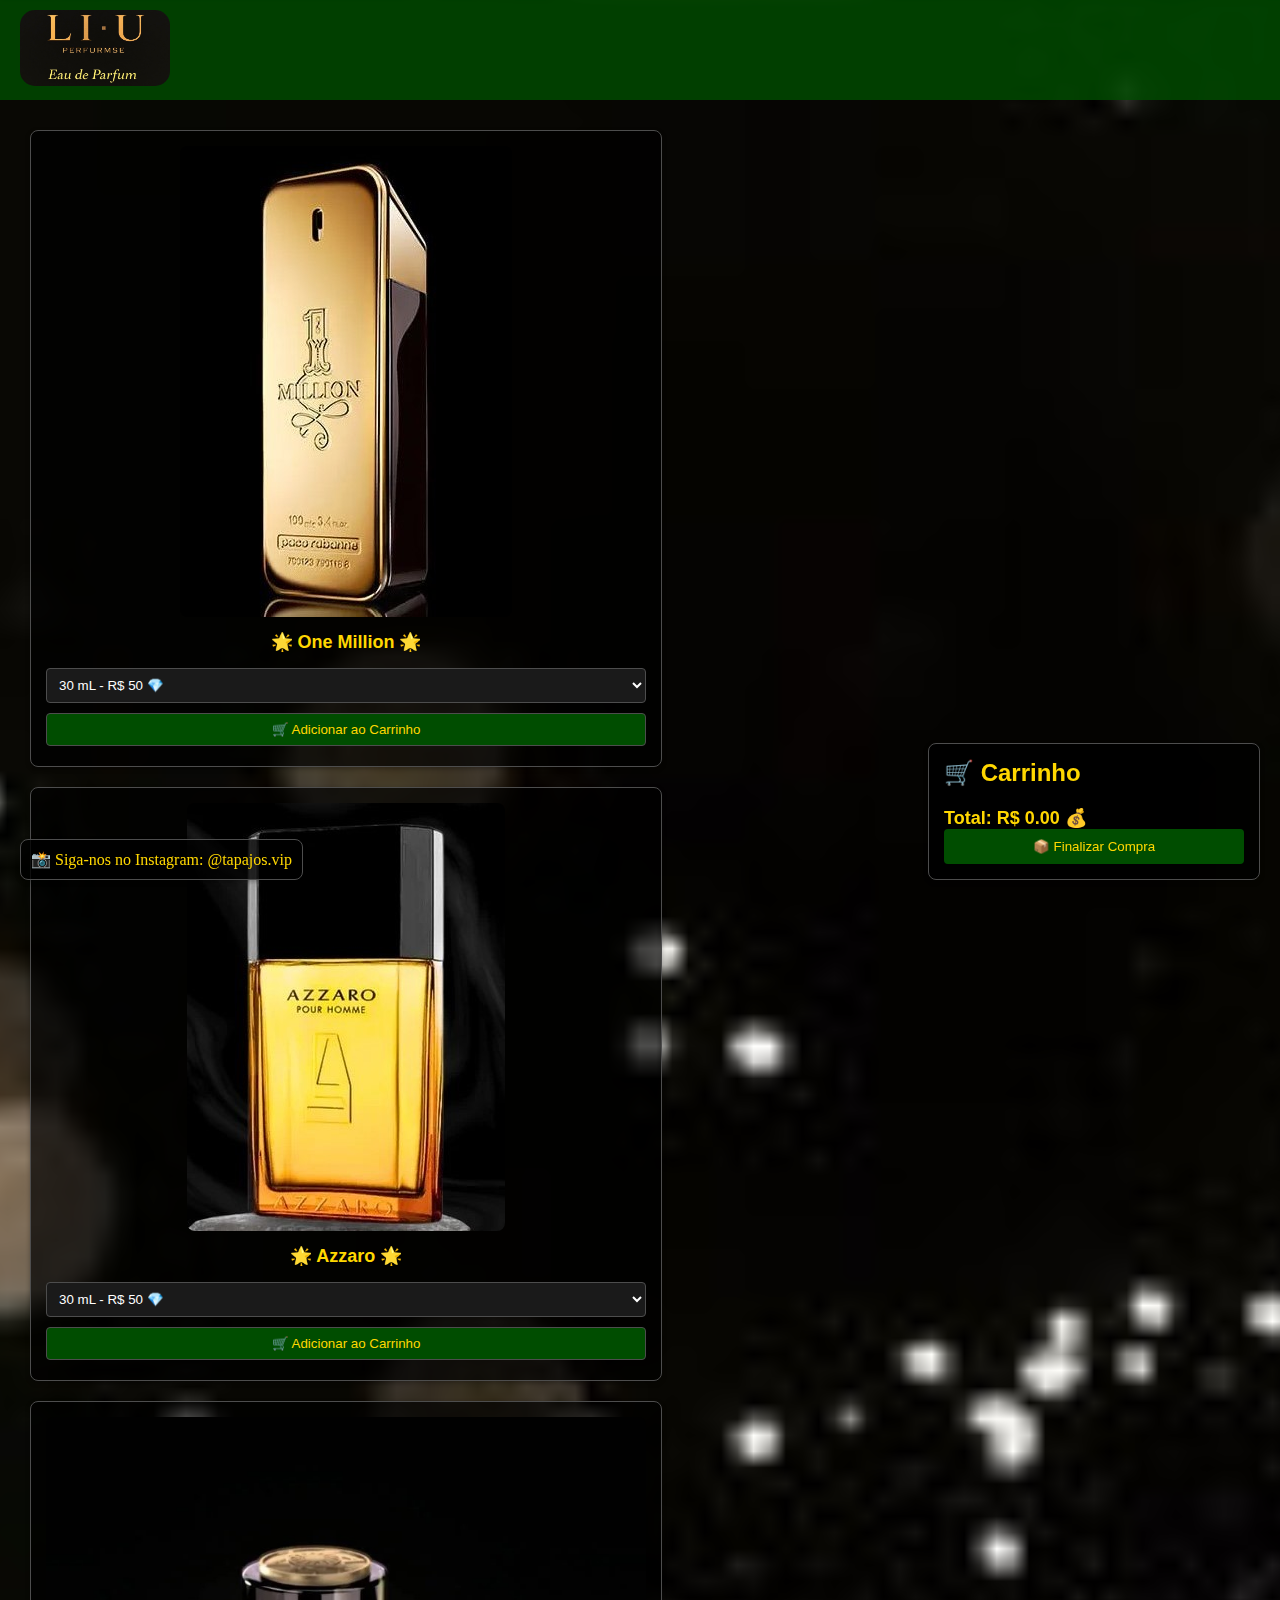
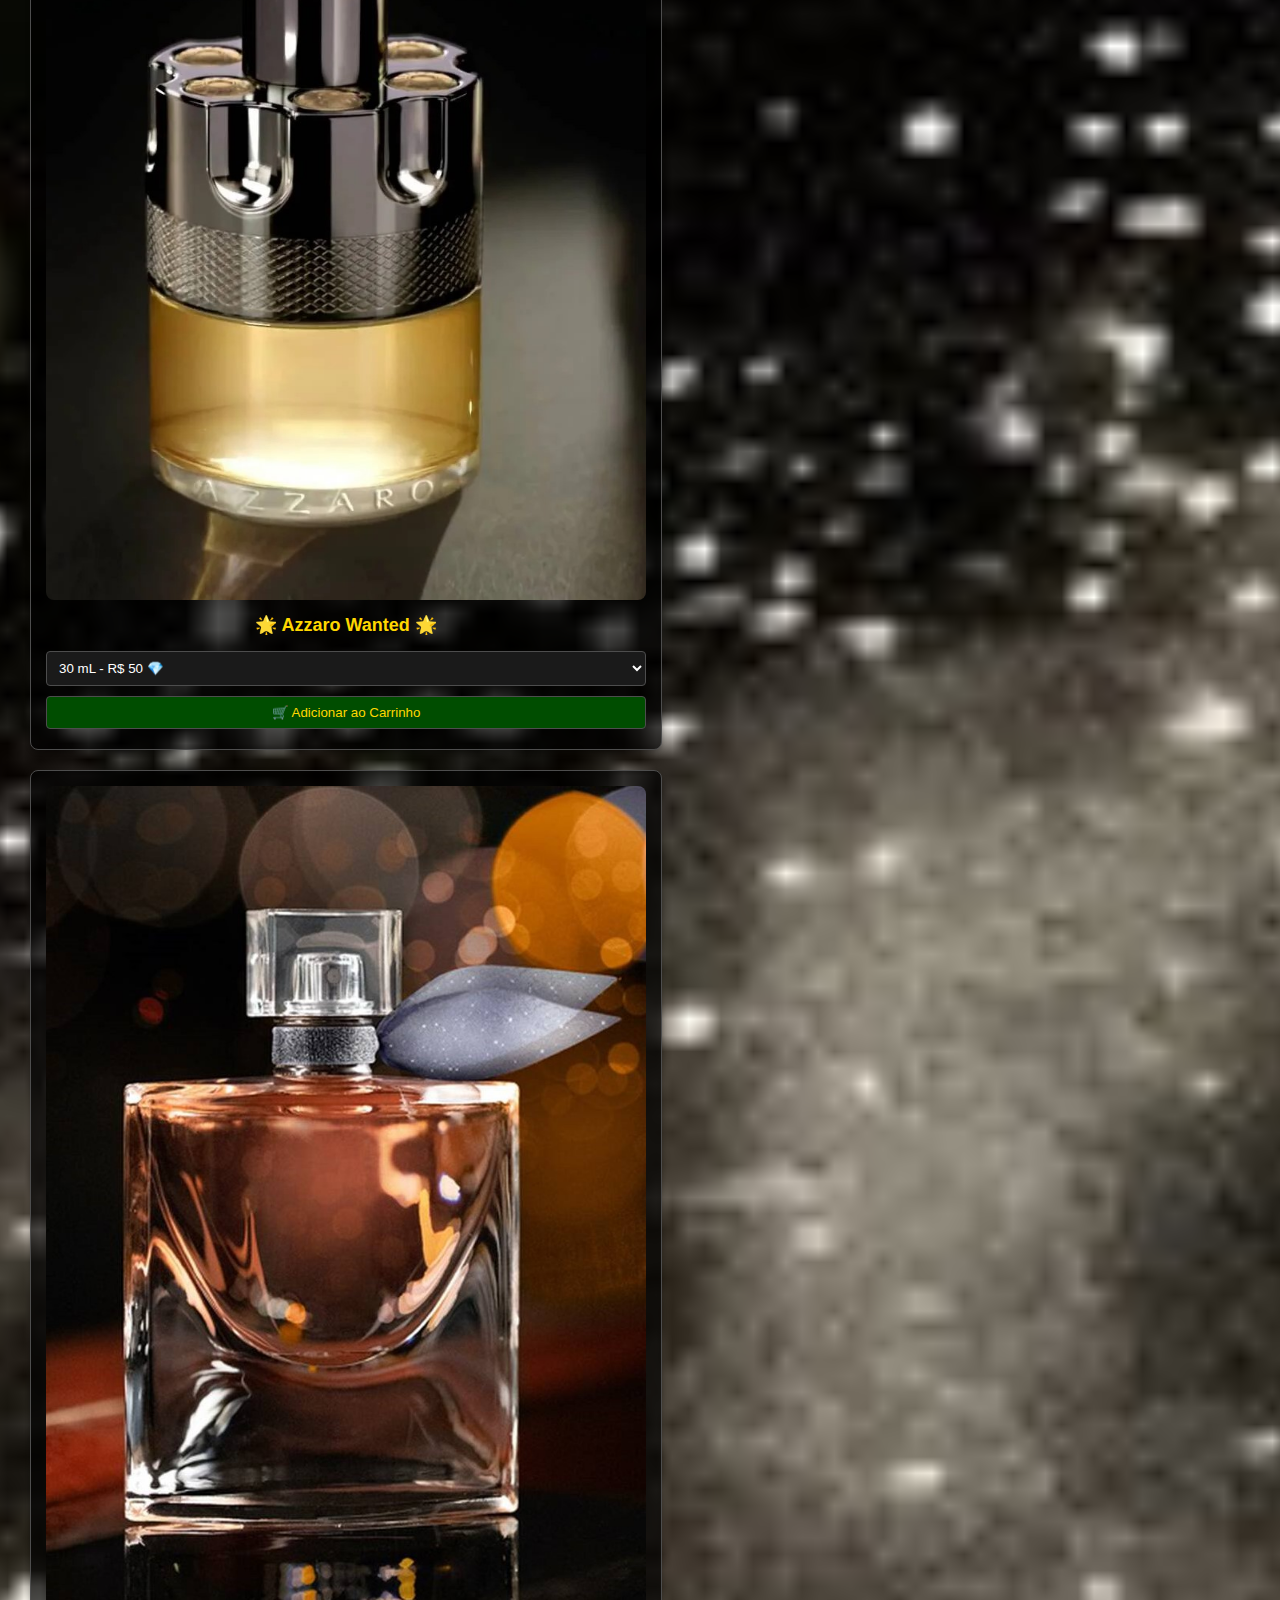
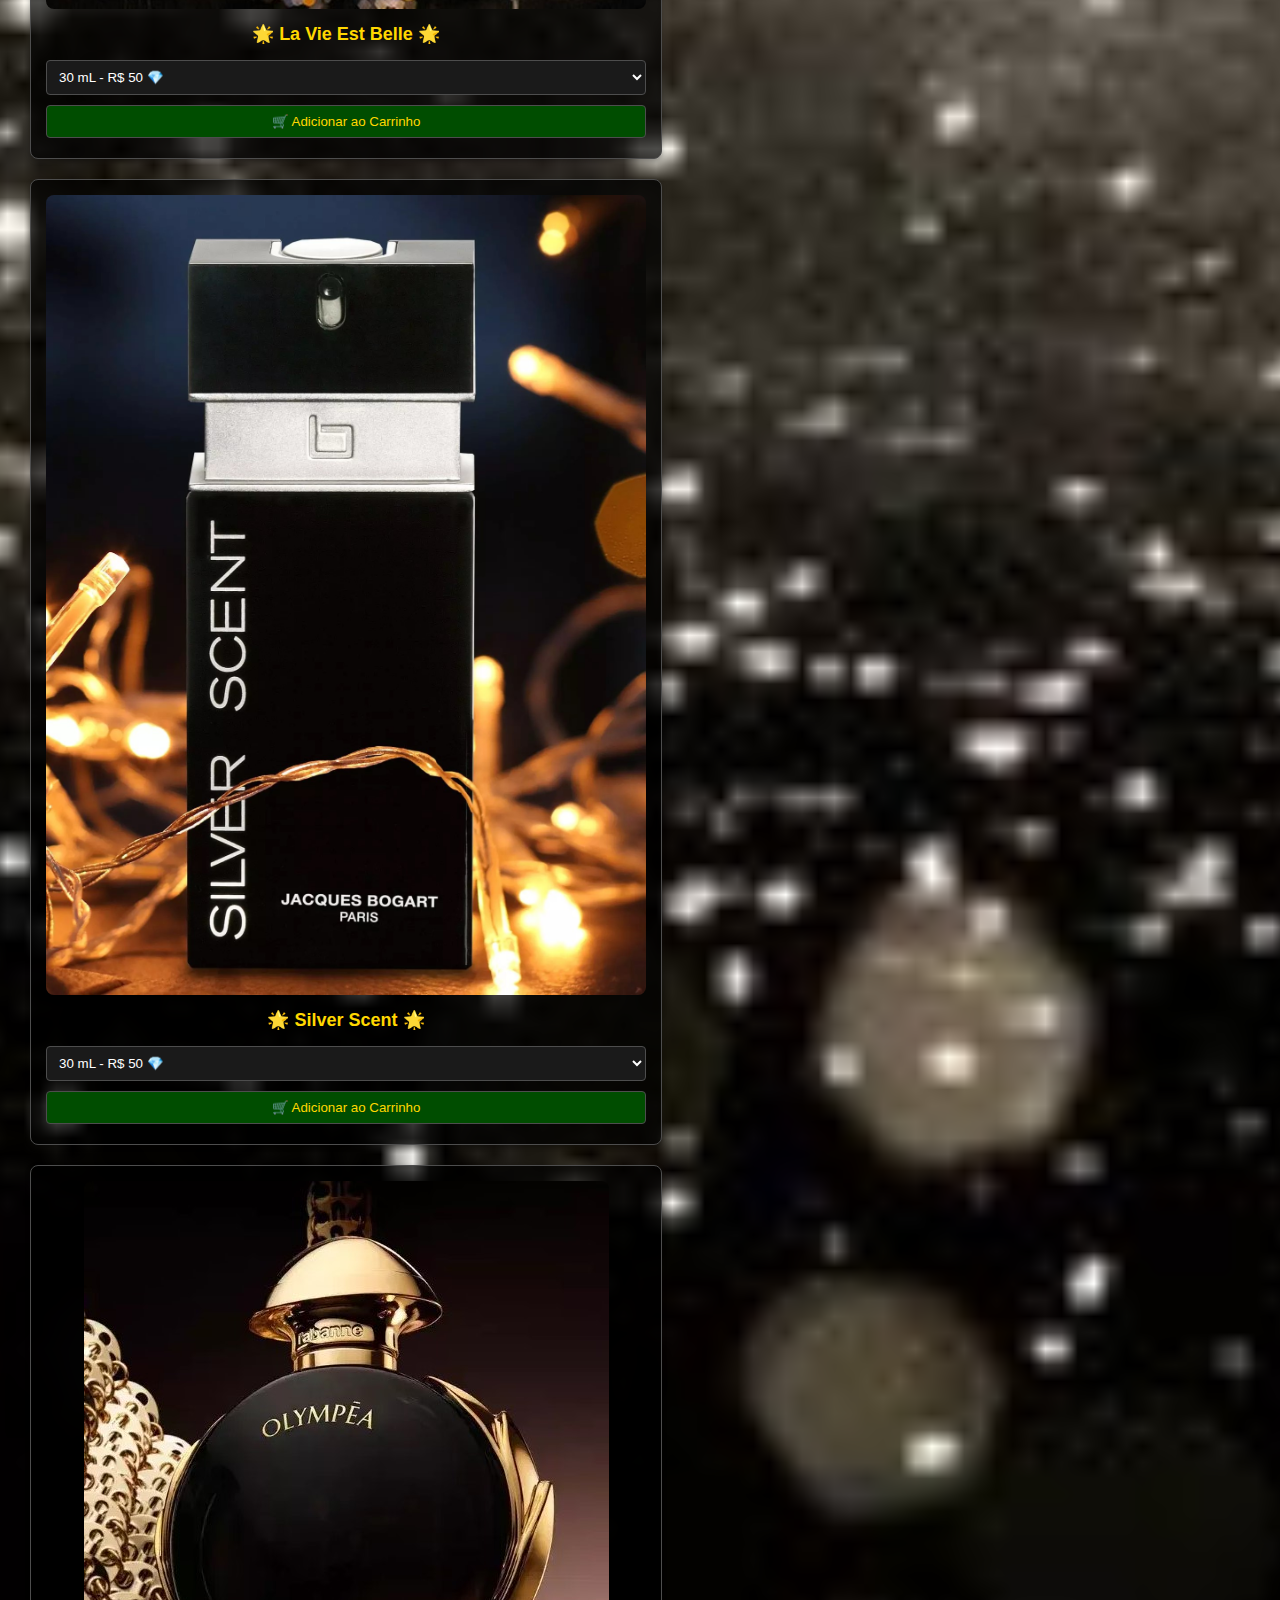
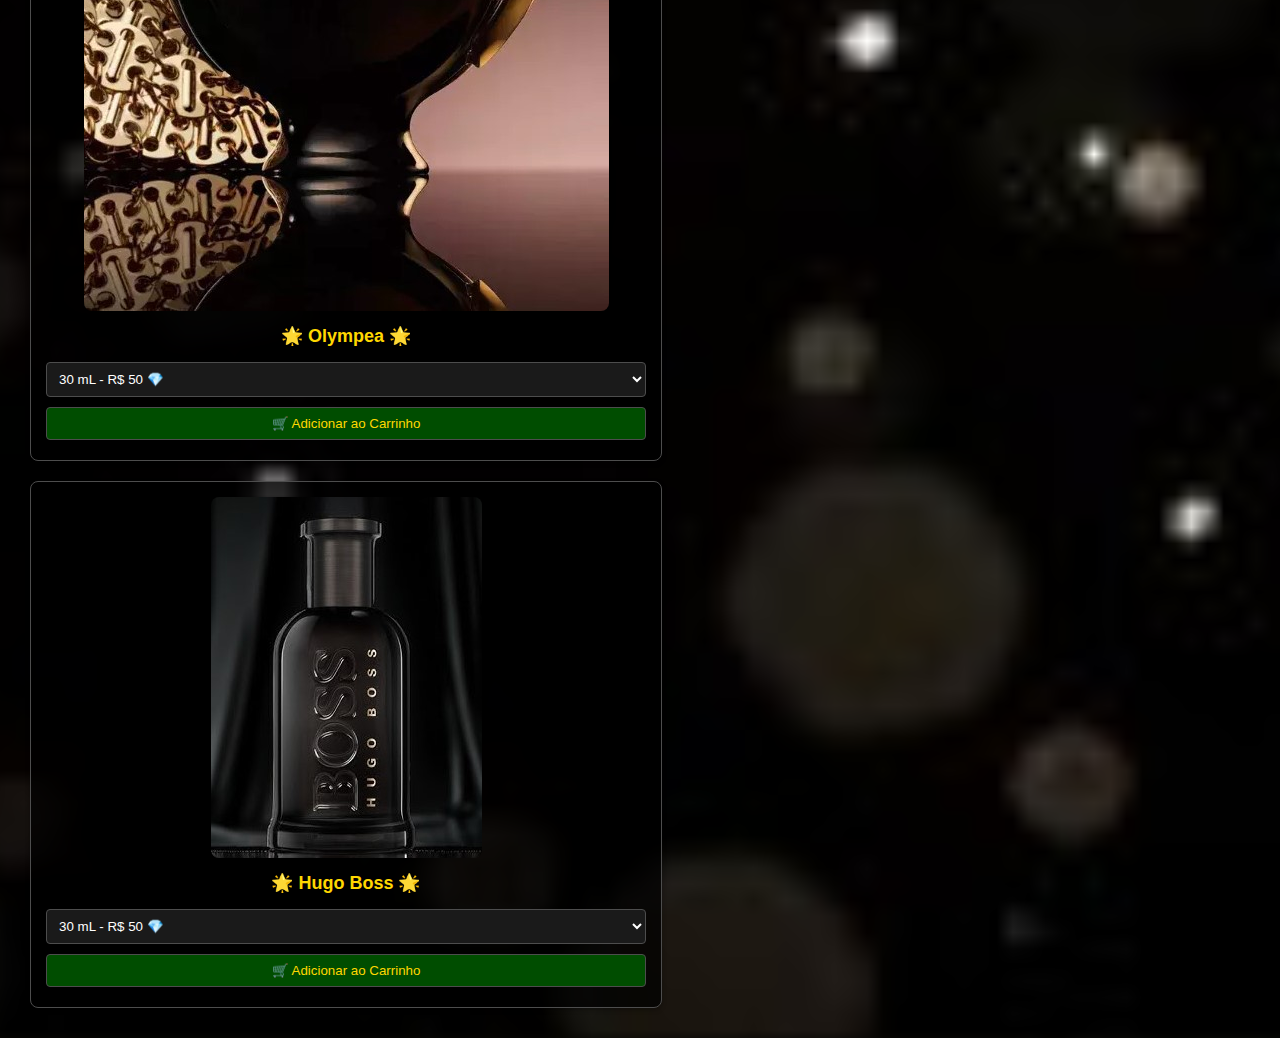
<file: site/index.html>
<!DOCTYPE html>
<html lang="pt-BR">
<head>
    <meta charset="UTF-8">
    <meta name="viewport" content="width=device-width, initial-scale=1.0">
    <title>Liu Perfume's - Catálogo de Perfumes</title>
    <style>
        body {
            font-family: Arial, sans-serif;
            margin: 0;
            padding: 0;
            background-image: url('Imagens/background.jpg');
            background-size: cover;
            background-position: center;
            color: white;
        }
        header {
            display: flex;
            align-items: center;
            justify-content: space-between;
            background-color: rgba(0, 77, 0, 0.8);
            padding: 10px 20px;
        }
        header .logo img {
            width: 150px;
            height: auto;
            border-radius: 15px;
        }
        header .logo h1 {
            display: none;
        }
        .container {
            display: flex;
            flex-wrap: wrap;
            justify-content: space-between;
            padding: 20px;
        }
        .product {
            background: rgba(0, 0, 0, 0.7);
            border: 1px solid #4d4d4d;
            border-radius: 8px;
            width: calc(50% - 20px); /* Duas colunas */
            margin: 10px;
            padding: 15px;
            box-shadow: 0 2px 5px rgba(0, 0, 0, 0.3);
            text-align: center;
        }
        .product img {
            max-width: 100%;
            height: auto;
            border-radius: 8px;
        }
        .product h3 {
            margin: 10px 0;
            color: gold;
            font-size: 18px;
        }
        .product select, .product button {
            margin: 5px 0;
            padding: 8px;
            width: 100%;
            border: 1px solid #4d4d4d;
            border-radius: 4px;
            background-color: #1a1a1a;
            color: white;
        }
        .product button {
            background-color: #004d00;
            color: gold;
            cursor: pointer;
        }
        .product button:hover {
            background-color: #003300;
        }
        .cart {
            position: fixed;
            bottom: 20px;
            right: 20px;
            background: rgba(0, 0, 0, 0.8);
            border: 1px solid #4d4d4d;
            border-radius: 8px;
            width: 90%;
            max-width: 300px;
            padding: 15px;
            box-shadow: 0 2px 5px rgba(0, 0, 0, 0.3);
            max-height: 400px;
            overflow-y: auto;
        }
        .cart h2 {
            margin-top: 0;
            color: gold;
        }
        .cart-item {
            display: flex;
            justify-content: space-between;
            margin-bottom: 10px;
        }
        .cart-total {
            margin-top: 10px;
            font-size: 18px;
            font-weight: bold;
            color: gold;
        }
        .checkout {
            background-color: #004d00;
            color: gold;
            border: none;
            padding: 10px;
            width: 100%;
            border-radius: 4px;
            cursor: pointer;
        }
        .checkout:hover {
            background-color: #003300;
        }
        footer {
            position: fixed;
            bottom: 20px;
            left: 20px;
            background: rgba(0, 0, 0, 0.8);
            border: 1px solid #4d4d4d;
            border-radius: 8px;
            padding: 10px;
            box-shadow: 0 2px 5px rgba(0, 0, 0, 0.3);
        }
        footer a {
            color: gold;
            text-decoration: none;
            font-family: 'Garamond', serif;
            font-size: 16px;
        }
        footer a:hover {
            text-decoration: underline;
        }

        /* Estilo para celulares */
        @media (max-width: 768px) {
            .product {
                width: 100%; /* Um produto por linha em telas menores */
            }
            .cart {
                width: 95%; /* Ocupa quase toda a largura em celulares */
            }
        }
    </style>
</head>
<body>
    <header>
        <div class="logo">
            <img src="Imagens/logo.jpg" alt="Logo Liu Perfume's">
        </div>
    </header>
    <div class="container">
        <div class="product">
            <img src="Imagens/one-million.jpg" alt="One Million">
            <h3>🌟 One Million 🌟</h3>
            <select class="size">
                <option value="30">30 mL - R$ 50 💎</option>
                <option value="50">50 mL - R$ 70 💎</option>
                <option value="100">100 mL - R$ 120 💎</option>
            </select>
            <button onclick="addToCart('One Million')">🛒 Adicionar ao Carrinho</button>
        </div>
        <div class="product">
            <img src="Imagens/azzaro.jpg" alt="Azzaro">
            <h3>🌟 Azzaro 🌟</h3>
            <select class="size">
                <option value="30">30 mL - R$ 50 💎</option>
                <option value="50">50 mL - R$ 70 💎</option>
                <option value="100">100 mL - R$ 120 💎</option>
            </select>
            <button onclick="addToCart('Azzaro')">🛒 Adicionar ao Carrinho</button>
        </div>
        <div class="product">
            <img src="Imagens/azzaro-wanted.jpg" alt="Azzaro Wanted">
            <h3>🌟 Azzaro Wanted 🌟</h3>
            <select class="size">
                <option value="30">30 mL - R$ 50 💎</option>
                <option value="50">50 mL - R$ 70 💎</option>
                <option value="100">100 mL - R$ 120 💎</option>
            </select>
            <button onclick="addToCart('Azzaro Wanted')">🛒 Adicionar ao Carrinho</button>
        </div>
        <div class="product">
            <img src="Imagens/la-vie-est-belle.jpg" alt="La Vie Est Belle">
            <h3>🌟 La Vie Est Belle 🌟</h3>
            <select class="size">
                <option value="30">30 mL - R$ 50 💎</option>
                <option value="50">50 mL - R$ 70 💎</option>
                <option value="100">100 mL - R$ 120 💎</option>
            </select>
            <button onclick="addToCart('La Vie Est Belle')">🛒 Adicionar ao Carrinho</button>
        </div>
        <div class="product">
            <img src="Imagens/silver-scent.jpg" alt="Silver Scent">
            <h3>🌟 Silver Scent 🌟</h3>
            <select class="size">
                <option value="30">30 mL - R$ 50 💎</option>
                <option value="50">50 mL - R$ 70 💎</option>
                <option value="100">100 mL - R$ 120 💎</option>
            </select>
            <button onclick="addToCart('Silver Scent')">🛒 Adicionar ao Carrinho</button>
        </div>
        <div class="product">
            <img src="Imagens/olympea.jpg" alt="Olympea">
            <h3>🌟 Olympea 🌟</h3>
            <select class="size">
                <option value="30">30 mL - R$ 50 💎</option>
                <option value="50">50 mL - R$ 70 💎</option>
                <option value="100">100 mL - R$ 120 💎</option>
            </select>
            <button onclick="addToCart('Olympea')">🛒 Adicionar ao Carrinho</button>
        </div>
        <div class="product">
            <img src="Imagens/hugo-boss.jpg" alt="Hugo Boss">
            <h3>🌟 Hugo Boss 🌟</h3>
            <select class="size">
                <option value="30">30 mL - R$ 50 💎</option>
                <option value="50">50 mL - R$ 70 💎</option>
                <option value="100">100 mL - R$ 120 💎</option>
            </select>
            <button onclick="addToCart('Hugo Boss')">🛒 Adicionar ao Carrinho</button>
        </div>
    </div>
    <div class="cart">
        <h2>🛒 Carrinho</h2>
        <div id="cart-items"></div>
        <div class="cart-total" id="cart-total">Total: R$ 0.00 💰</div>
        <button class="checkout" onclick="checkout()">📦 Finalizar Compra</button>
    </div>
    <footer>
        <a href="https://www.instagram.com/tapajos.vip/" target="_blank">
            📸 Siga-nos no Instagram: @tapajos.vip
        </a>
    </footer>
    <script>
        const cart = [];
        function addToCart(productName) {
            const sizeSelect = event.target.previousElementSibling;
            const size = sizeSelect.options[sizeSelect.selectedIndex].value;
            let price = 0;
            if (size === "30") price = 50;
            else if (size === "50") price = 70;
            else if (size === "100") price = 120;
            const item = { name: productName, size, price };
            cart.push(item);
            updateCart();
        }
        function updateCart() {
            const cartItemsDiv = document.getElementById("cart-items");
            cartItemsDiv.innerHTML = "";
            let total = 0;
            cart.forEach((item, index) => {
                const cartItemDiv = document.createElement("div");
                cartItemDiv.className = "cart-item";
                cartItemDiv.innerHTML = `
                    <span>${item.name} (${item.size} mL)</span>
                    <span>R$ ${item.price.toFixed(2)} 💎</span>
                `;
                cartItemsDiv.appendChild(cartItemDiv);
                total += item.price;
            });
            document.getElementById("cart-total").textContent = `Total: R$ ${total.toFixed(2)} 💰`;
        }
        function checkout() {
            if (cart.length === 0) {
                alert("Seu carrinho está vazio! 😔");
                return;
            }
            let message = "Olá! Gostaria de finalizar minha compra: 🛍️\n\n";
            let total = 0;
            cart.forEach(item => {
                message += `- ${item.name} (${item.size} mL): R$ ${item.price.toFixed(2)} 💎\n`;
                total += item.price;
            });
            message += `\nTotal: R$ ${total.toFixed(2)} 💰`;
            const whatsappUrl = `https://wa.me/5592984797312?text=${encodeURIComponent(message)}`;
            window.open(whatsappUrl, "_blank");
        }
    </script>
</body>
</html>
</file>
